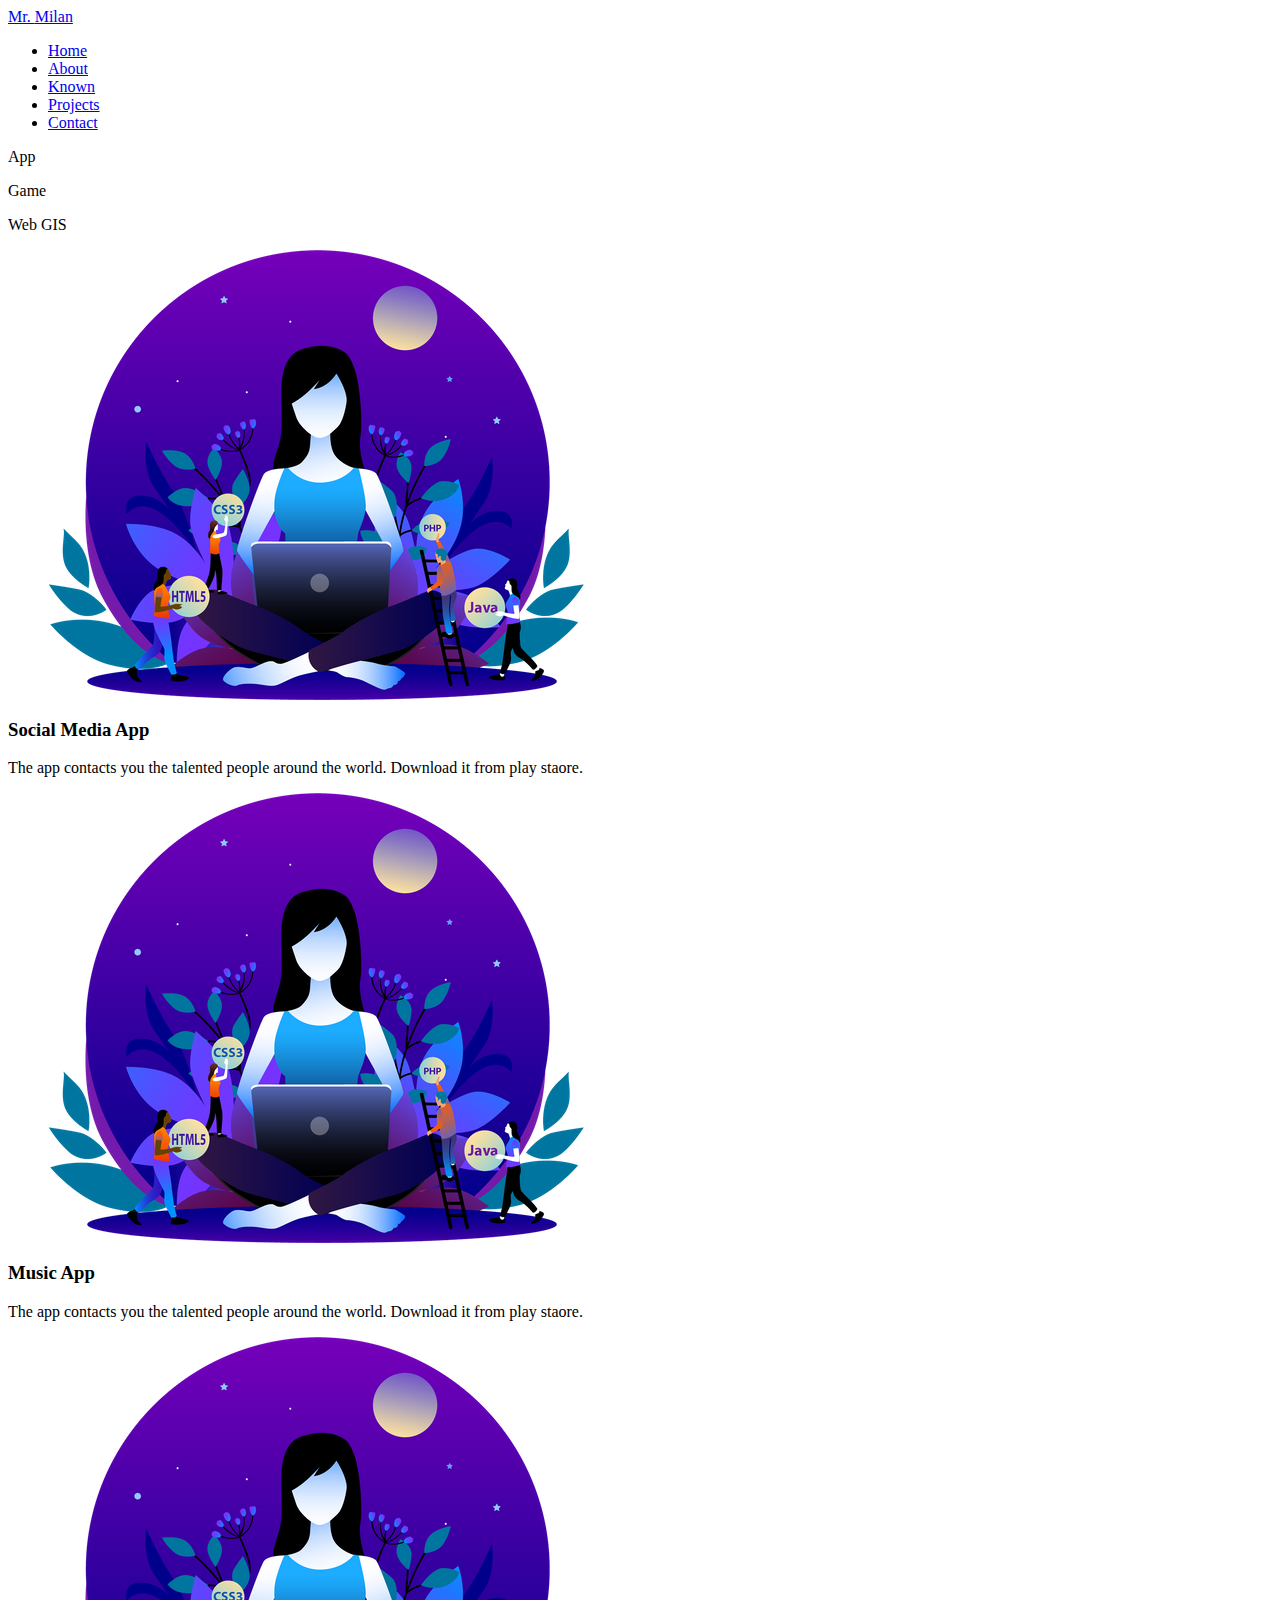
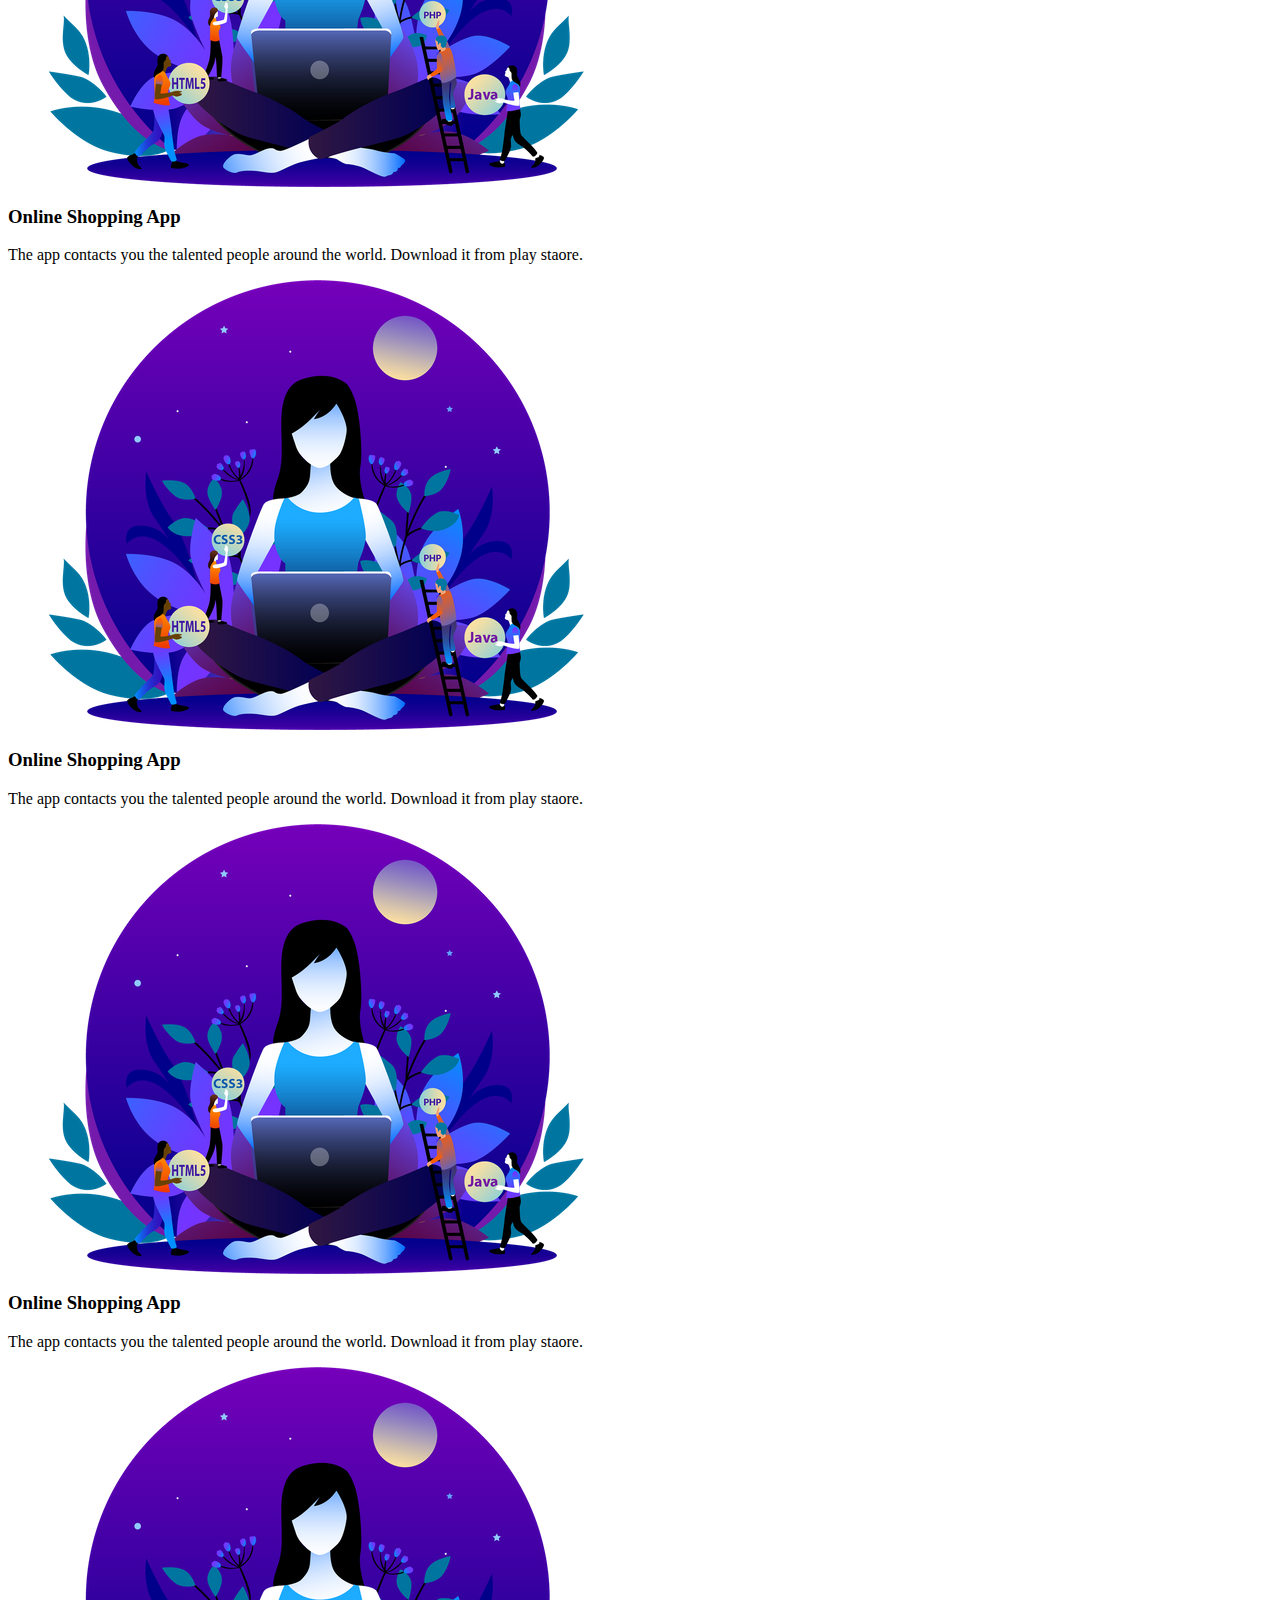
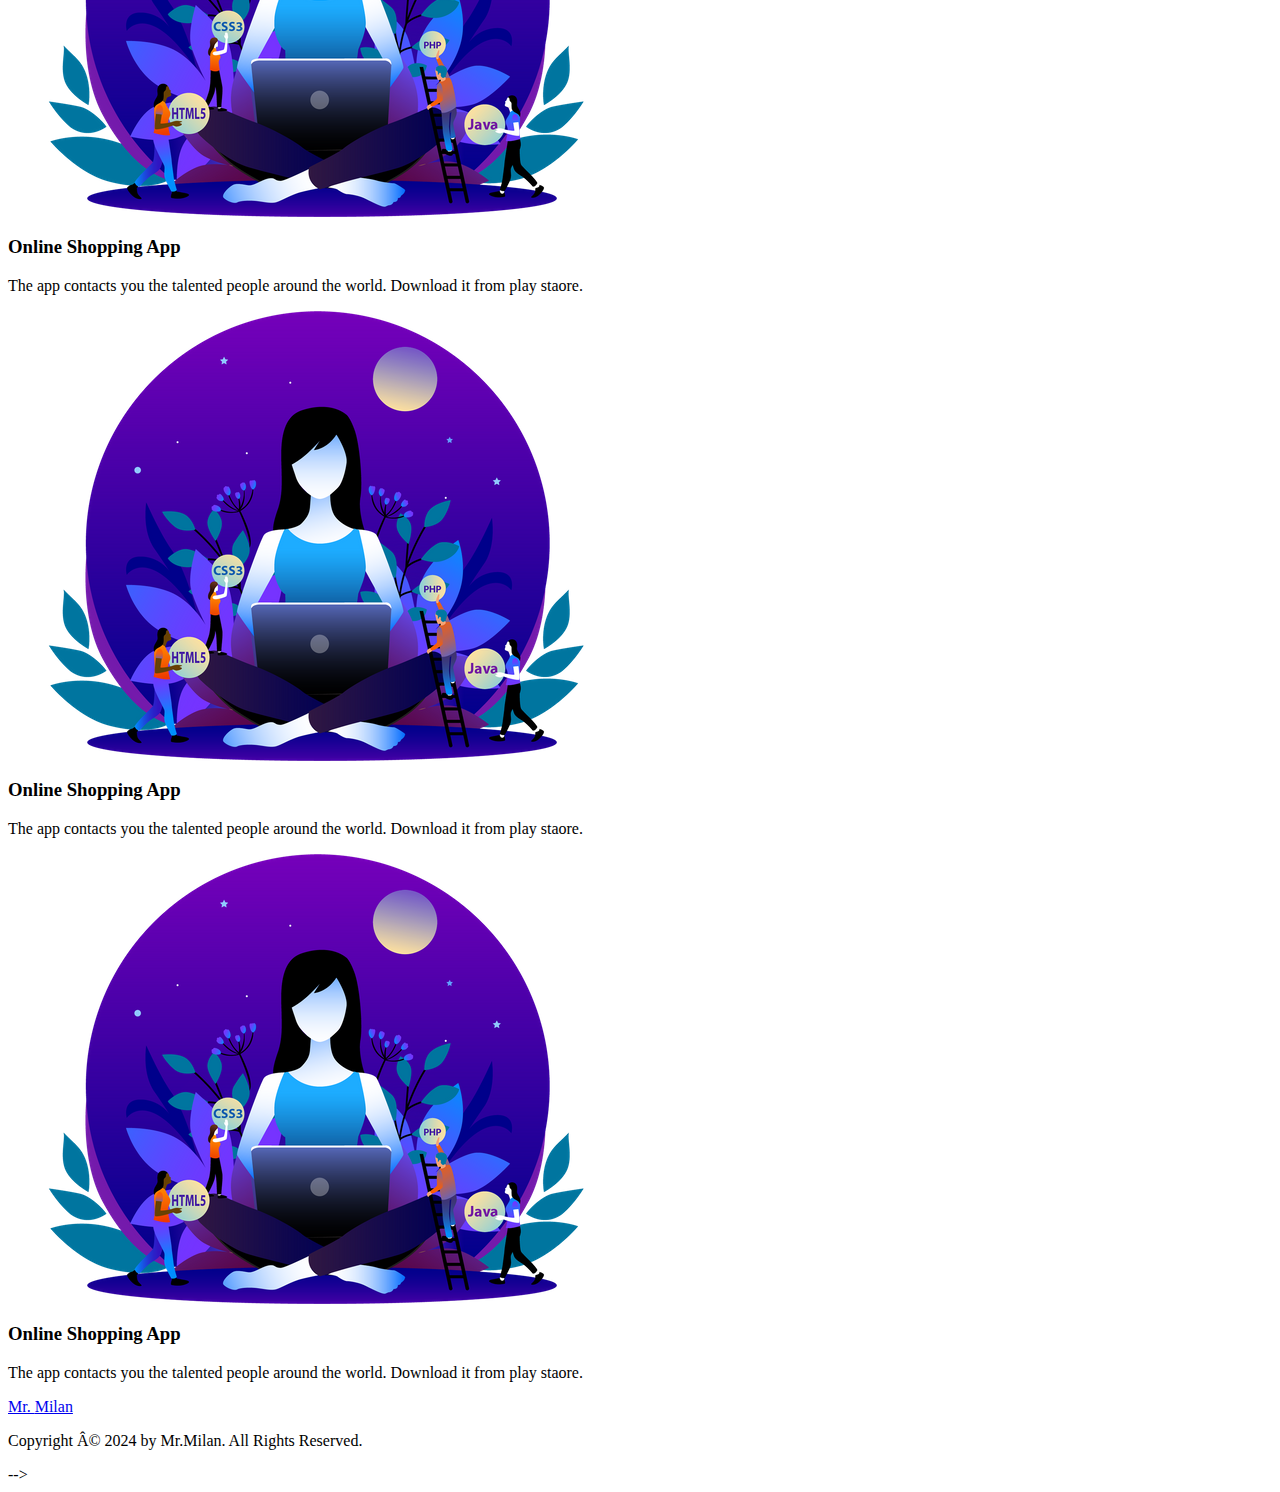
<file: projects.html>
<!-- <!DOCTYPE html>
<html lang="en">

<head>
    <meta charset="UTF-8">
    <meta name="viewport" content="width=device-width, initial-scale=1.0">
    <title>Projects</title>
    <link rel="stylesheet" href="style.css">
    <script src="https://kit.fontawesome.com/cc513b0fb7.js" crossorigin="anonymous"></script>
    <style>
        body {
            background-color: #040f74;
        }

        nav .fa-solid {
            display: block;
        }

        nav ul {
            background: #2b2a2a;
            position: fixed;
            top: 0;
            right: -210px;
            width: 180px;
            height: 95vh;
            margin: 15px;
            opacity: 0.15px;
            border-radius: 0 30px 30px 0;
            padding-top: 50px;
            z-index: 2;
            transition: right 0.4s;
        }

        nav ul li {
            display: block;
            margin: 25px;
        }

        nav ul li a {
            display: flex;
            gap: 10px;
        }

        nav ul li:hover a {
            background-color: #030303;
            color: #00eaff;
            letter-spacing: 1px;
        }

        nav ul .icn {
            position: absolute;
            top: 25px;
            left: 25px;
            cursor: pointer;
        }

        nav ul {
            padding-left: 0;
        }
    </style>
</head>

<body>
    <!--------Project Section Start----------------------->
    <div id="projects">
        <nav id="navbar">
            <a href="#" class="logo"><span>Mr. </span>Milan</a>
            <ul id="sidemenu">
                <li><a href="#header"><i class="fa-solid fa-house"></i>Home</a></li>
                <li><a href="#about"><i class="fa-solid fa-user-tie"></i>About</a></li>
                <li><a href="#services"><i class="fa-solid fa-gear"></i>Known</a></li>
                <li><a href="#portfolio"><i class="fa-solid fa-briefcase"></i>Projects</a></li>
                <li><a href="#contact"><i class="fa-solid fa-address-book"></i>Contact</a></li>
                <i class="icn fa-solid fa-xmark" onclick="closemenu()"></i>
            </ul>
            <i id="mbtn" class="icn fa-solid fa-house" onclick="openmenu()"></i>
        </nav>
        <div class="projects-container">
            <!-- <h1 class="sub-title">Projects</h1> -->
            <div class="tab-titles">
                <p class="tab-links active-link" onclick="opentab('app')">App</p>
                <p class="tab-links" onclick="opentab('game')">Game</p>
                <p class="tab-links" onclick="opentab('webgis')">Web GIS</p>
            </div>
            <div class="tab-contents active-tab" id="app">
                <div class="projects-list">
                    <div class="projects">
                        <img src="image/bgp1.png">
                        <div class="projects-layer">
                            <h3>Social Media App</h3>
                            <p>The app contacts you the talented people around the world. Download it from play staore.
                            </p>
                            <a href="#"><i class="fa-solid fa-arrow-up-right-from-square"></i></a>
                        </div>
                    </div>
                    <div class="projects">
                        <img src="image/bgp1.png">
                        <div class="projects-layer">
                            <h3>Music App</h3>
                            <p>The app contacts you the talented people around the world. Download it from play staore.
                            </p>
                            <a href="#"><i class="fa-solid fa-arrow-up-right-from-square"></i></a>
                        </div>
                    </div>
                    <div class="projects">
                        <img src="image/bgp1.png">
                        <div class="projects-layer">
                            <h3>Online Shopping App</h3>
                            <p>The app contacts you the talented people around the world. Download it from play staore.
                            </p>
                            <a href="#"><i class="fa-solid fa-arrow-up-right-from-square"></i></a>
                        </div>
                    </div>
                    <div class="projects">
                        <img src="image/bgp1.png">
                        <div class="projects-layer">
                            <h3>Online Shopping App</h3>
                            <p>The app contacts you the talented people around the world. Download it from play staore.
                            </p>
                            <a href="#"><i class="fa-solid fa-arrow-up-right-from-square"></i></a>
                        </div>
                    </div>
                    <div class="projects">
                        <img src="image/bgp1.png">
                        <div class="projects-layer">
                            <h3>Online Shopping App</h3>
                            <p>The app contacts you the talented people around the world. Download it from play staore.
                            </p>
                            <a href="#"><i class="fa-solid fa-arrow-up-right-from-square"></i></a>
                        </div>
                    </div>
                    <div class="projects">
                        <img src="image/bgp1.png">
                        <div class="projects-layer">
                            <h3>Online Shopping App</h3>
                            <p>The app contacts you the talented people around the world. Download it from play staore.
                            </p>
                            <a href="#"><i class="fa-solid fa-arrow-up-right-from-square"></i></a>
                        </div>
                    </div>
                    <div class="projects">
                        <img src="image/bgp1.png">
                        <div class="projects-layer">
                            <h3>Online Shopping App</h3>
                            <p>The app contacts you the talented people around the world. Download it from play staore.
                            </p>
                            <a href="#"><i class="fa-solid fa-arrow-up-right-from-square"></i></a>
                        </div>
                    </div>
                    <div class="projects">
                        <img src="image/bgp1.png">
                        <div class="projects-layer">
                            <h3>Online Shopping App</h3>
                            <p>The app contacts you the talented people around the world. Download it from play staore.
                            </p>
                            <a href="#"><i class="fa-solid fa-arrow-up-right-from-square"></i></a>
                        </div>
                    </div>
                </div>
            </div>
            <div class="tab-contents active-tab" id="game">

            </div>
            <div class="tab-contents active-tab" id="webgis">

            </div>
        </div>
        <div class="copyright-bottom">
            <a href="#" class="logo-2"><span>Mr. </span>Milan</a>
            <div class="social-icons-2">
                <a href="https://www.facebook.com/milandas.das.796?mibextid=ZbWKwL"><i
                        class="fa-brands fa-facebook"></i></a>
                <a href="https://www.instagram.com/milandas2706?igsh=NGdnNHlpaGRmbXN1"><i
                        class="fa-brands fa-instagram"></i></a>
                <a href="https://www.linkedin.com/in/milan-das-a7b557232"><i class="fa-brands fa-linkedin"></i></a>
                <a href="https://github.com/milan2706"><i class="fa-brands fa-github"></i></a>
            </div>
            <p>Copyright © 2024 by Mr.Milan. All Rights Reserved.</p>
        </div>
    </div>
    <!--------Project Section Start----------------------->

    <script>
        var tablinks = document.getElementsByClassName("tab-links");
        var tabcontents = document.getElementsByClassName("tab-contents");

        function opentab(tabname) {
            for (tablink of tablinks) {
                tablink.classList.remove("active-link");
            }
            for (tabcontent of tabcontents) {
                tabcontent.classList.remove("active-tab");
            }
            event.currentTarget.classList.add("active-link");
            document.getElementById(tabname).classList.add("active-tab");
        }
    </script>

    <Script>
        function openmenu() {
            document.getElementById('sidemenu').style.right = '0';
        }
        function closemenu() {
            document.getElementById('sidemenu').style.right = '-200px';
        }
        var mbtn = document.querySelector('#mbtn')
        var sidemenu = document.querySelector('#sidemenu')

        document.addEventListener('click', e => {
            if (!sidemenu.contains(e.target) && e.target !== mbtn) {
                document.getElementById('sidemenu').style.right = '-200px';
            }
        })
    </Script>
</body>

</html> -->
</file>
<file: style.css>
* {
  margin: 0;
  padding: 0;
  font-family: 'Poppins', 'sans-serif';
  box-sizing: border-box;
}

html {
  scroll-behavior: smooth;
}

body {
  color: #fdfdfd;
}

.loader {
  position: fixed;
  top: 0;
  left: 0;
  width: 100vw;
  height: 100vh;
  display: flex;
  align-items: center;
  justify-content: center;
  background: #111;
  transition: opacity 0.75s, visibility 0.75s;
  z-index: 99999;

}

.loader--hidden {
  opacity: 0;
  visibility: hidden;
}

.loader::after {
  content: "";
  width: 90px;
  height: 90px;
  border: 10px solid #dddddd;
  border-top-color: #007ced;
  border-radius: 50%;
  animation: loading 0.75s ease infinite;
}

@keyframes loading {
  from {
    transform: rotate(0turn);
  }

  to {
    transform: rotate(1turn);
  }
}

.loader .active {
  transform: translateY(-100vh);
  transition: ease-in-out 2s;
  transition-delay: 1s;
}

.counterloader {
  position: fixed;
  top: 0;
  left: 0;
  width: 100vw;
  height: 100vh;
  display: flex;
  justify-content: center;
  align-items: center;
  color: #fff;
  font-size: 25px;
  font-weight: 600;
  z-index: 99999;
}

/*********************Header Section Start*******************/
#header {
  height: 95vh;
  background-color: #111;
  opacity: 0.8;
  margin: 15px;
  border-radius: 30px;
  position: relative;
  z-index: 9999;
}

/*********************Header Section End*******************/


/*********************About Section Start*****************/
#about {
  height: 95vh;
  background-color: #111;
  opacity: 0.8;
  margin: 15px;
  border-radius: 30px;
  position: relative;
  color: #ababab;
}

/*********************About Section End*****************/

/********************Services Section Start*************/
#services {
  height: 95vh;
  background-color: #111;
  opacity: 0.8;
  margin: 15px;
  border-radius: 30px;
  position: relative;
}


/********************Services Section End*************/

/********************Portfolio Section Start**********/
#portfolio {
  height: 95vh;
  background-color: #111;
  opacity: 0.8;
  margin: 15px;
  border-radius: 30px;
  position: relative;
}

/********************Portfolio Section End**********/

/********************Contact Section Start*************/
#contact {
  height: 95vh;
  background-color: #111;
  opacity: 0.8;
  margin: 15px;
  border-radius: 30px;
  position: relative;
  margin-bottom: 15px;
}

/********************Contact Section End*************/

/* .container{
  height: 100vh;
  width: 100%;
  background: linear-gradient(45deg, #d2001a,#7462ff,#f48e21,#23d5ab);
  background-size: 300% 300%;
  animation: color 12s ease-in-out infinite;
  top: 0;
  left: 0;
  right: 0;
  position: fixed;
  overflow: hidden;
  z-index: -100;
}
@keyframes color{
  0%{
    background-position: 0% 50%;
  }
  50%{
    background-position: 100% 50%;
  }
  100%{
    background-position: 0% 50%;
  }
} */
/*************Background Animation Part Start***********/
:root {
  --color-bg1: rgb(14, 3, 12);
  --color-bg2: rgb(2, 3, 10);
  --color1: 3, 34, 171;
  --color2: 0, 10, 86;
  --color3: 11, 2, 55;
  --color4: 27, 0, 100;
  --color5: 4, 23, 164;
  --color-interactive: 23, 4, 80;
  --circle-size: 80%;
  --blending: hard-light;
}

@keyframes moveInCircle {
  0% {
    transform: rotate(0deg);
  }

  50% {
    transform: rotate(180deg);
  }

  100% {
    transform: rotate(360deg);
  }
}

@keyframes moveVertical {
  0% {
    transform: translateY(-50%);
  }

  50% {
    transform: translateY(50%);
  }

  100% {
    transform: translateY(-50%);
  }
}

@keyframes moveHorizontal {
  0% {
    transform: translateX(-50%) translateY(-10%);
  }

  50% {
    transform: translateX(50%) translateY(10%);
  }

  100% {
    transform: translateX(-50%) translateY(-10%);
  }
}

.gradient-bg {
  z-index: -100;
  width: 100%;
  height: 100%;
  position: fixed;
  overflow: hidden;
  background: linear-gradient(40deg, var(--color-bg1), var(--color-bg2));
  top: 0;
  left: 0;



  svg {
    display: none;
  }


  .gradients-container {
    filter: url(#goo) blur(40px);
    width: 100%;
    height: 100%;
  }

  .g1 {
    position: absolute;
    background: radial-gradient(circle at center, rgba(var(--color1), 0.8) 0, rgba(var(--color1), 0) 50%) no-repeat;
    mix-blend-mode: var(--blending);

    width: var(--circle-size);
    height: var(--circle-size);
    top: calc(50% - var(--circle-size) / 2);
    left: calc(50% - var(--circle-size) / 2);

    transform-origin: center center;
    animation: moveVertical 30s ease infinite;

    opacity: 1;
  }

  .g2 {
    position: absolute;
    background: radial-gradient(circle at center, rgba(var(--color2), 0.8) 0, rgba(var(--color2), 0) 50%) no-repeat;
    mix-blend-mode: var(--blending);

    width: var(--circle-size);
    height: var(--circle-size);
    top: calc(50% - var(--circle-size) / 2);
    left: calc(50% - var(--circle-size) / 2);

    transform-origin: calc(50% - 400px);
    animation: moveInCircle 20s reverse infinite;

    opacity: 1;
  }

  .g3 {
    position: absolute;
    background: radial-gradient(circle at center, rgba(var(--color3), 0.8) 0, rgba(var(--color3), 0) 50%) no-repeat;
    mix-blend-mode: var(--blending);

    width: var(--circle-size);
    height: var(--circle-size);
    top: calc(50% - var(--circle-size) / 2 + 200px);
    left: calc(50% - var(--circle-size) / 2 - 500px);

    transform-origin: calc(50% + 400px);
    animation: moveInCircle 40s linear infinite;

    opacity: 1;
  }

  .g4 {
    position: absolute;
    background: radial-gradient(circle at center, rgba(var(--color4), 0.8) 0, rgba(var(--color4), 0) 50%) no-repeat;
    mix-blend-mode: var(--blending);

    width: var(--circle-size);
    height: var(--circle-size);
    top: calc(50% - var(--circle-size) / 2);
    left: calc(50% - var(--circle-size) / 2);

    transform-origin: calc(50% - 200px);
    animation: moveHorizontal 40s ease infinite;

    opacity: 0.7;
  }

  .g5 {
    position: absolute;
    background: radial-gradient(circle at center, rgba(var(--color5), 0.8) 0, rgba(var(--color5), 0) 50%) no-repeat;
    mix-blend-mode: var(--blending);

    width: calc(var(--circle-size) * 2);
    height: calc(var(--circle-size) * 2);
    top: calc(50% - var(--circle-size));
    left: calc(50% - var(--circle-size));

    transform-origin: calc(50% - 800px) calc(50% + 200px);
    animation: moveInCircle 20s ease infinite;

    opacity: 1;
  }

  .interactive {
    position: absolute;
    background: radial-gradient(circle at center, rgba(var(--color-interactive), 0.8) 0, rgba(var(--color-interactive), 0) 50%) no-repeat;
    mix-blend-mode: var(--blending);

    width: 100%;
    height: 100%;
    top: -50%;
    left: -50%;

    opacity: 0.7;
  }
}

/*************Background Animation Part End***********/
</file>
